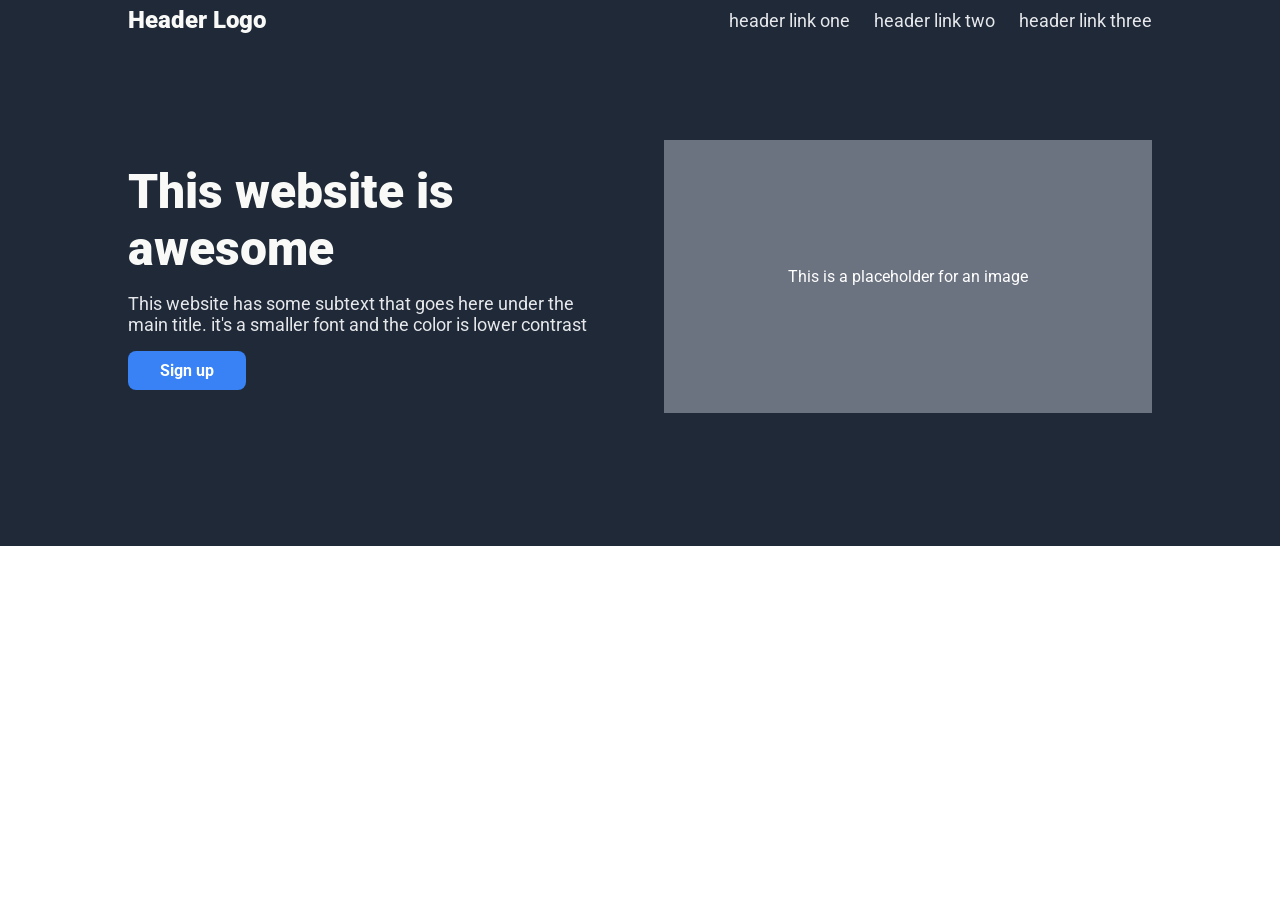
<file: index.html>
<!DOCTYPE html>
<html lang="en">
<head>
     <meta charset="UTF-8">
     <meta name="viewport" content="width=device-width, initial-scale=1.0">
     <title>Landing Page</title>
     <!-- links to google font-->
     <link rel="preconnect" href="https://fonts.googleapis.com">
     <link rel="preconnect" href="https://fonts.gstatic.com" crossorigin>
     <link href="https://fonts.googleapis.com/css2?family=Roboto:ital,wght@0,400;0,700;0,900;1,300&display=swap" rel="stylesheet">
     <!-- links to my stle sheet-->
     <link rel="stylesheet" href="style.css">
</head>
<body>
<!-- wraps header and hero sections together-->
<div class="header-hero">
<!--Controls the overall header area.
     The CSS .site-header can position the logo on the left
     and navigation on the right using Flexbox.-->
<header class="site-header">
     <!-- Creates the clickable words Header Logo. 
          The CSS .site-logo controls their appearance, 
          such as font size, weight and colour.-->
     <a class="site-logo" href="#main">Header Logo</a>

<!-- Groups the navigation links. 
     The CSS .header-links can arrange 
     them in a row with spacing between them.-->
<nav class="header-nav">
     <!-- list-->
     <ul class="header-links">
          <!-- Targets the individual links inside the navigation, 
               allowing you to change their text colour, 
               font size and underlining.-->
          <li><a href="#one">header link one</a></li>
          <li><a href="#two">header link two</a></li>
          <li><a href="#three">header link three</a></li>        
     </ul>
</nav>
</header>
<!-- Groups the hero area together-->
<section class="hero">
     <!-- Left column: heading, text and button -->
     <div class="hero-content">
          <!-- the main page heading.-->
          <h1>This website is awesome</h1>
          <!-- contains the supporting text-->
          <p>This website has some subtext that goes here under the main title.
               it's a smaller font and the color is lower contrast</p>
               <!-- creates the sign-up button-->
               <button class="button" type="button">Sign up</button>
               </div>
          <!-- .hero-content and .hero-image should be siblings — both directly inside .hero.-->
          <!-- Right column: grey image placeholder -->
          <!-- acts as a grey placeholder instead of a real image.-->
          <div class="hero-image">This is a placeholder for an image</div>
          </section>
     </div>
</body>
</html>
</file>
<file: style.css>
* {
  margin: 0;
  padding: 0;
  box-sizing: border-box;
}

body {
  font-family: 'Roboto', 'Helvetica Neue', sans-serif;
}

.header-hero {
  background-color: #1F2937;
}

.site-header {
  display: flex;
  justify-content: space-between;
  margin-inline: auto;
  max-width: 1024px;
  align-items: center;
  padding: 6px 0px;
}

.header-links {
  display: flex;
  list-style: none;
  gap: 24px;
}

.hero {
  display: flex;
  color: #F9FAF8;
  gap: 48px;
  align-items: center;
  margin-inline: auto;
  max-width: 1024px;
  padding: 100px 0 133px;
}

.hero-content,
.hero-image {
  flex: 1;
}

.hero-image {
  color: white;
  background-color: #6B7280;
  height: 273px;
  display: flex;
  justify-content: center;
  align-items: center;
}

.site-logo,
.header-links a {
  text-decoration: none;
}

.header-links a {
  font-size: 18px;
  color: #E5E7EB;
}

.site-logo {
  font-weight: 900;
  font-size: 24px;
  color: #F9FAF8;
}

.button {
  color: white;
  background-color: #3882F6;
  border: none;
  border-radius: 8px;
  padding: 10px 32px;
  font-family: inherit;
  font-size: 16px;
  font-weight: 700;
  cursor: pointer;
}

.hero h1 {
  font-size: 48px;
  font-weight: 900;
  color: #F9FAF8;
  margin-bottom: 16px;
}

.hero p {
  font-size: 18px;
  color: #E5E7EB;
  margin-bottom: 16px;
}
</file>
